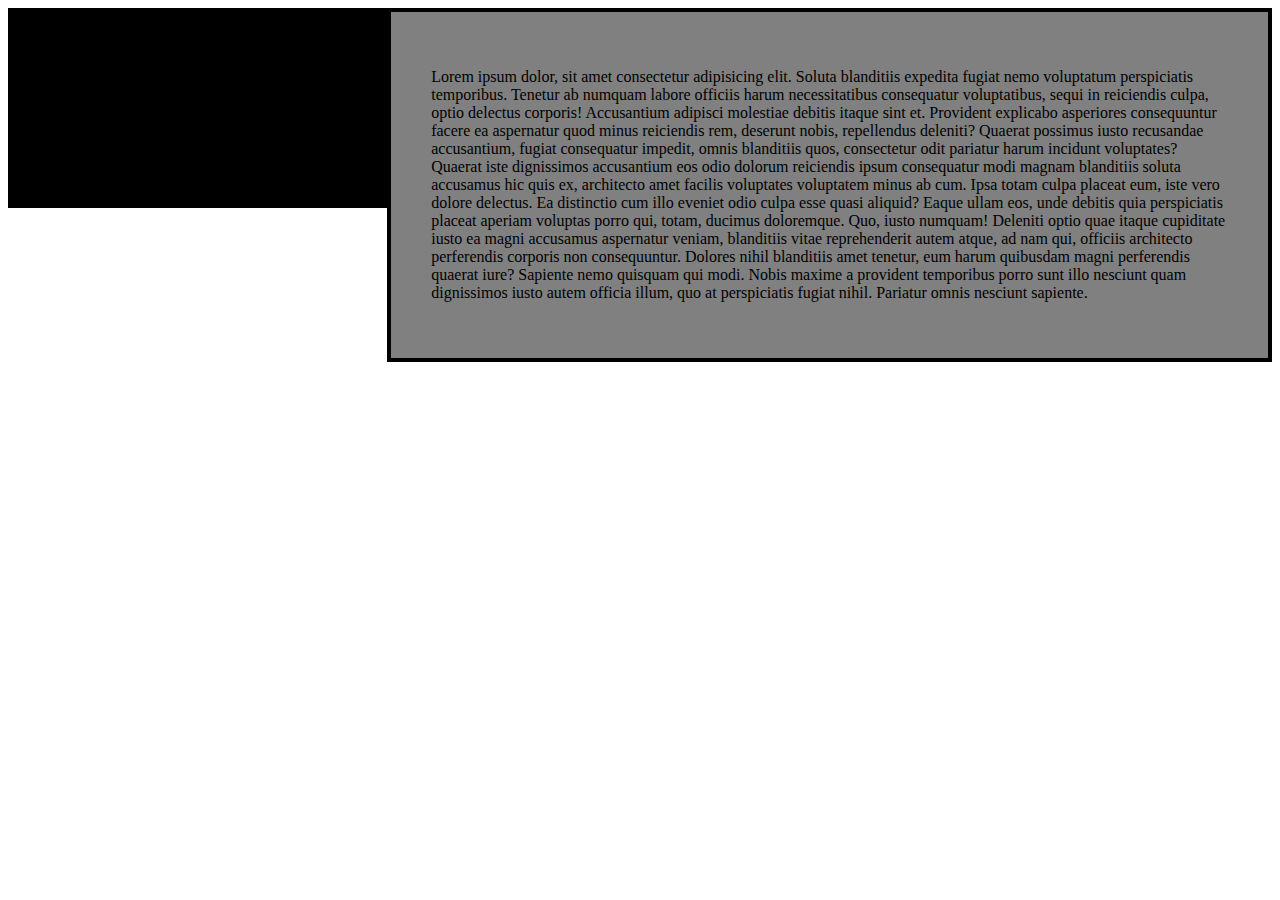
<file: select.html>
<!DOCTYPE html>
<html lang="en">

<head>
    <meta charset="UTF-8">
    <meta name="viewport" content="width=device-width, initial-scale=1.0">
    <title>Document</title>
</head>
<style>
    img {
        width: 40%;
    }
</style>

<body>
    <!-- <select name="" id="">
        <option value="">
            
        </option>
        <option value="">hi</option>
        <option value="">hi</option>
        <option value="">hi</option>
    </select> -->
    <div style="background-color: black; height: 200px; width: 30%; float: left;">

    </div>
    <div style="padding: 40px; background-color: grey; width: 70%; float: left; border: 4px solid black; box-sizing: border-box;">
        <p>
            Lorem ipsum dolor, sit amet consectetur adipisicing elit. Soluta blanditiis expedita fugiat nemo voluptatum
            perspiciatis temporibus. Tenetur ab numquam labore officiis harum necessitatibus consequatur voluptatibus,
            sequi in reiciendis culpa, optio delectus corporis! Accusantium adipisci molestiae debitis itaque sint et.
            Provident explicabo asperiores consequuntur facere ea aspernatur quod minus reiciendis rem, deserunt nobis,
            repellendus deleniti? Quaerat possimus iusto recusandae accusantium, fugiat consequatur impedit, omnis
            blanditiis quos, consectetur odit pariatur harum incidunt voluptates? Quaerat iste dignissimos accusantium
            eos odio dolorum reiciendis ipsum consequatur modi magnam blanditiis soluta accusamus hic quis ex,
            architecto amet facilis voluptates voluptatem minus ab cum. Ipsa totam culpa placeat eum, iste vero dolore
            delectus. Ea distinctio cum illo eveniet odio culpa esse quasi aliquid? Eaque ullam eos, unde debitis quia
            perspiciatis placeat aperiam voluptas porro qui, totam, ducimus doloremque. Quo, iusto numquam! Deleniti
            optio quae itaque cupiditate iusto ea magni accusamus aspernatur veniam, blanditiis vitae reprehenderit
            autem atque, ad nam qui, officiis architecto perferendis corporis non consequuntur. Dolores nihil blanditiis
            amet tenetur, eum harum quibusdam magni perferendis quaerat iure? Sapiente nemo quisquam qui modi. Nobis
            maxime a provident temporibus porro sunt illo nesciunt quam dignissimos iusto autem officia illum, quo at
            perspiciatis fugiat nihil. Pariatur omnis nesciunt sapiente.
        </p>

    </div>
</body>

</html>
</file>
